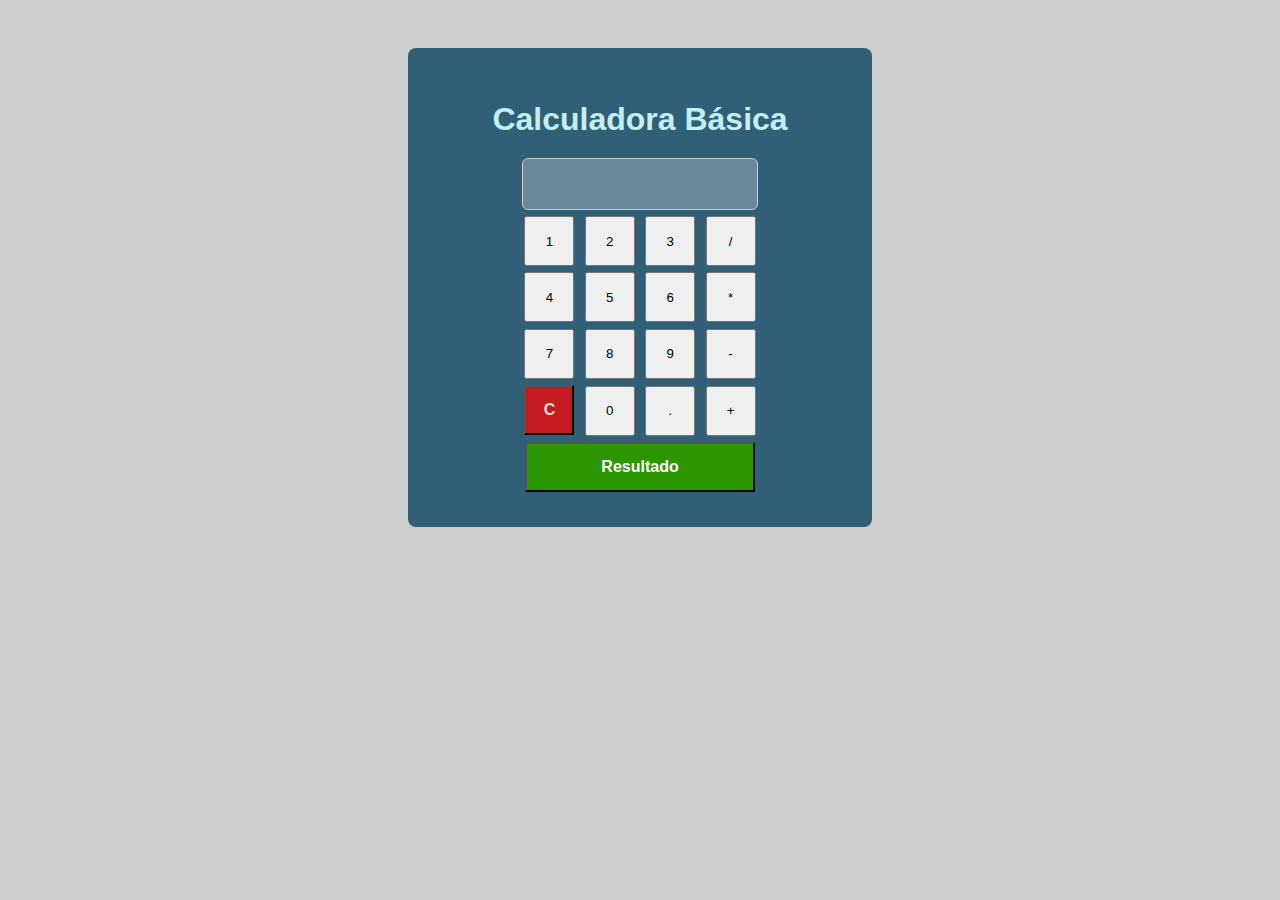
<file: calculadora.html>
<!DOCTYPE html>
<html lang="en">
<head>
    <meta charset="UTF-8">
    <meta name="viewport" content="width=device-width, initial-scale=1.0">
    <title>Mi Calculadora HTML, CSS y JS</title>
    <link rel="stylesheet" href="estilos.css">
</head>
<body>
    <div class="calculadora">
        <h1 class="titulo_calculadora">Calculadora Básica</h1>
        <input type="text" id="pantalla_calculadora" disabled>
        <div class="botones">
            <button onclick="agregar('1')">1</button>
            <button onclick="agregar('2')">2</button>
            <button onclick="agregar('3')">3</button>
            <button onclick="agregar('/')">/</button>
            </br>
            <button onclick="agregar('4')">4</button>
            <button onclick="agregar('5')">5</button>
            <button onclick="agregar('6')">6</button>
            <button onclick="agregar('*')">*</button>
            </br>
            <button onclick="agregar('7')">7</button>
            <button onclick="agregar('8')">8</button>
            <button onclick="agregar('9')">9</button>
            <button onclick="agregar('-')">-</button>
            </br>
            <button id="boton_limpiar" onclick="limpiar_pantalla()">C</button>
            <button onclick="agregar('0')">0</button>
            <button onclick="agregar('.')">.</button>
            <button onclick="agregar('+')">+</button>
            </br>
            <button onclick="calcular_resultado()" id="resultado">Resultado</button>
        </div>
    </div>
    
    
    <script>
    let pantalla = document.getElementById('pantalla_calculadora');

    function agregar(valor) {
      pantalla.value += valor;
    }

    function calcular_resultado() {
      try {
        pantalla.value = eval(pantalla.value);
      } catch {
        pantalla.value = "Error";
      }
    }

    function limpiar_pantalla() {
      pantalla.value = '';
    }
  </script>
</body>
</html>
</file>
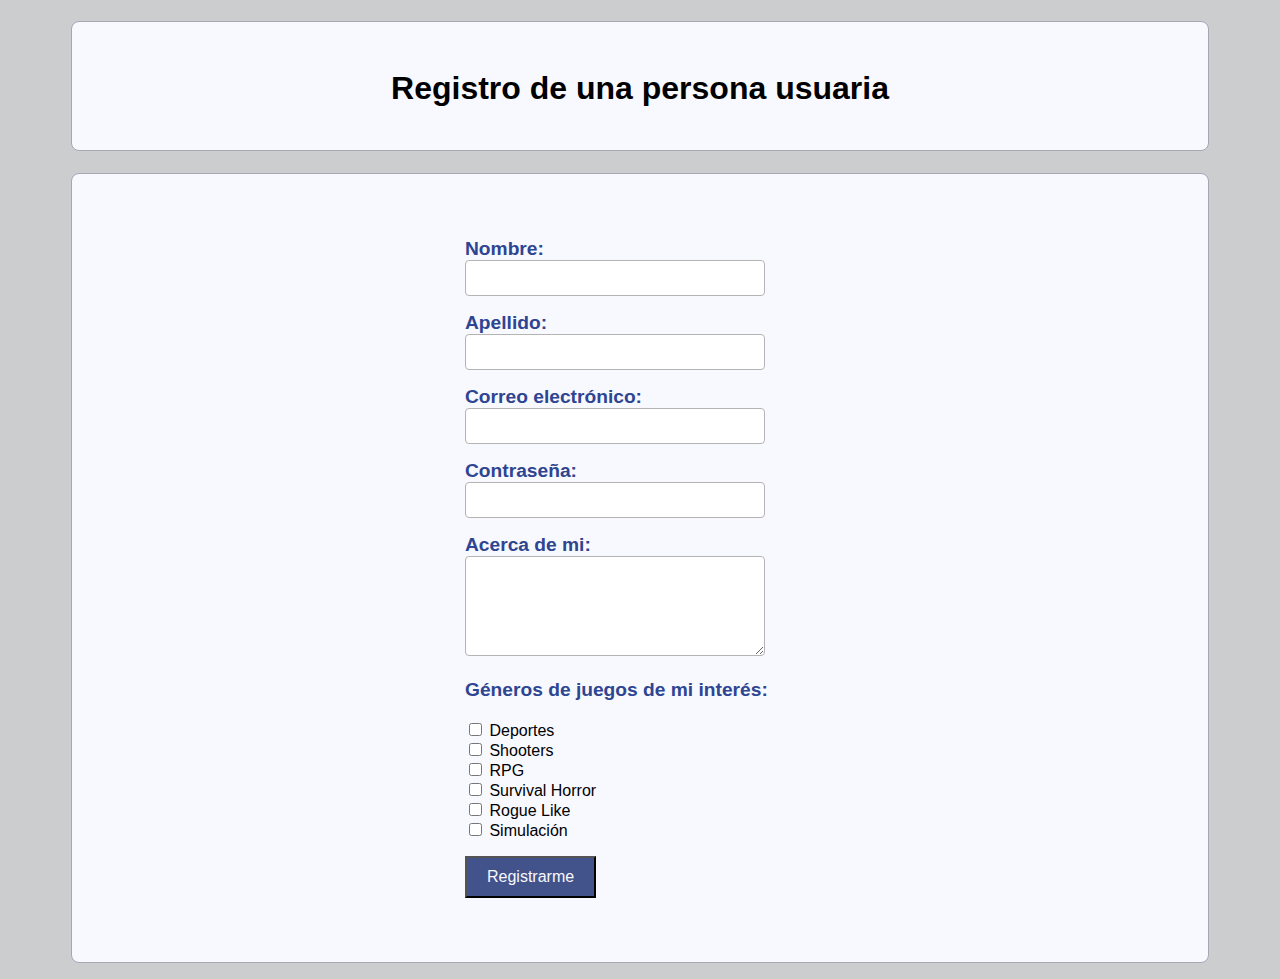
<file: formulario.html>
<!DOCTYPE html>
<html lang="en">
<head>
    <meta charset="UTF-8">
    <meta name="viewport" content="width=device-width, initial-scale=1.0">
    <title>Registro de una persona usuaria</title>
    <link rel="stylesheet" href="estilos.css">
</head>
<body>
    <h1 class="titulo">Registro de una persona usuaria</h1>
    <div class="seccion">
        
        <form class="formulario" action="#" method="post">
            <ul>
                <li>
                    <label class="titulo_campos" for="nombre">Nombre:</label>
                    <input class="campos" type="text" id="nombre" name="nombre_usuario" required>
                </li>
                <li>
                    <label class="titulo_campos" for="apellido">Apellido:</label>
                    <input class="campos" type="text" id="apellido" name="apellido_usuario" required>
                </li>
                <li>
                    <label class="titulo_campos" for="correo">Correo electrónico:</label>
                    <input class="campos" type="email" id="correo" name="correo_usuario" required>
                </li>
                <li>
                    <label class="titulo_campos" for="password">Contraseña:</label>
                    <input class="campos" type="password" id="password" name="password_usuario" required>
                </li>
                <li>
                    <label class="titulo_campos" for="acerca">Acerca de mi:</label>
                    <textarea class="campos" name="acerca" id="acerca_usuario"></textarea>
                </li>
                <li>
                    <p class="titulo_campos" >Géneros de juegos de mi interés:</p>
                    <label><input type="checkbox" name="generos" value="deportes"> Deportes</label><br>
                    <label><input type="checkbox" name="generos" value="shooters"> Shooters</label><br>
                    <label><input type="checkbox" name="generos" value="rpg"> RPG</label><br>
                    <label><input type="checkbox" name="generos" value="survival horror"> Survival Horror</label><br>
                    <label><input type="checkbox" name="generos" value="rogue like"> Rogue Like</label><br>
                    <label><input type="checkbox" name="generos" value="simulacion"> Simulación</label>
                </li>
                <li>
                    <button type="submit">Registrarme</button>
                </li>
            </ul>
        </form>
    </div>
</body>
</html>
</file>
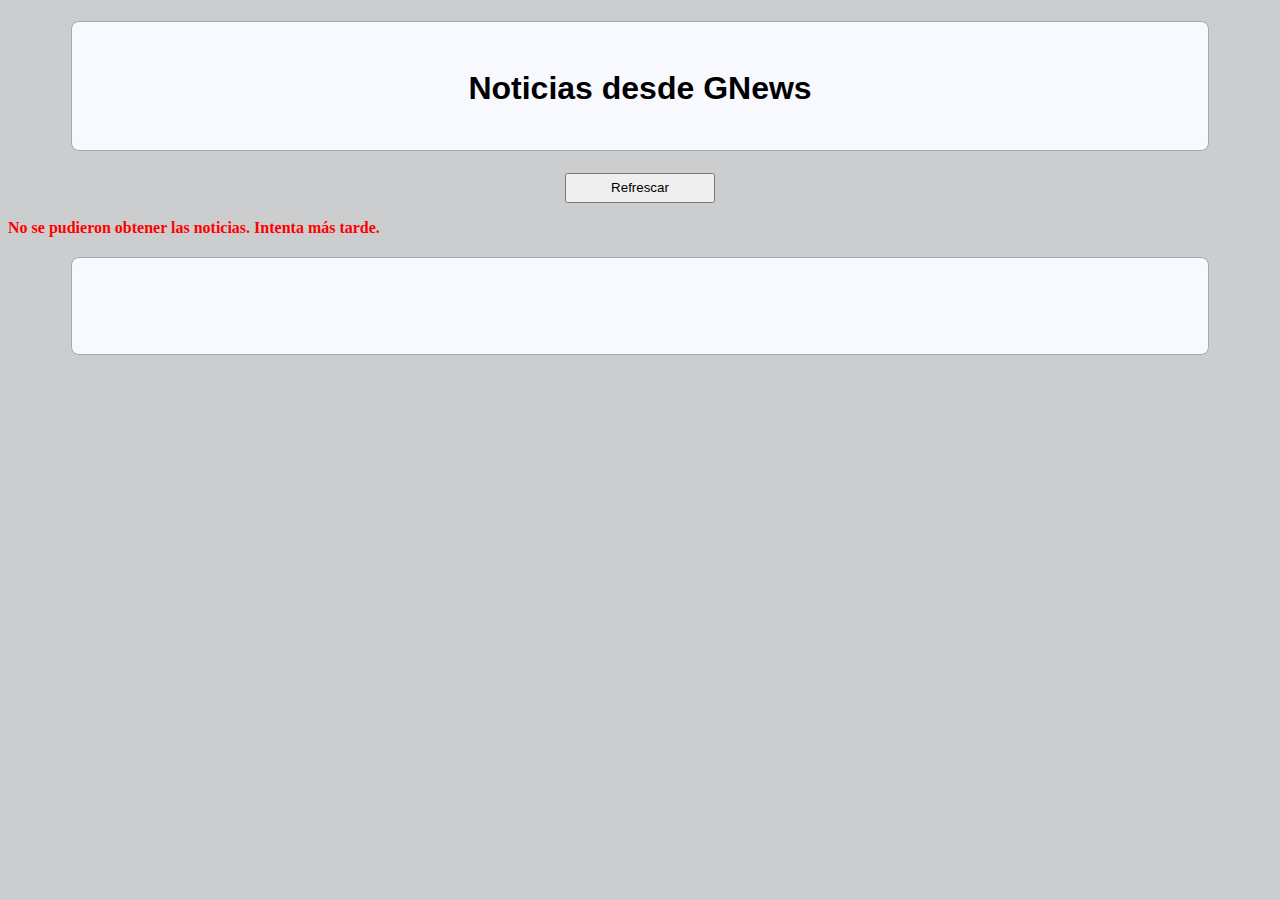
<file: noticias.html>
<!DOCTYPE html>
<html lang="en">
<head>
    <meta charset="UTF-8">
    <meta name="viewport" content="width=device-width, initial-scale=1.0">
    <link rel="stylesheet" href="estilos.css">
    <title>Lector de noticias</title>
</head>
<body>

    <h1 class="titulo">Noticias desde GNews</h1>
    
    <div class="boton_refresh">
        <button id="btnRefrescar">Refrescar</button>
    </div>
    
    
    <p id="error"></p>

    <div class="seccion" id="contenedor"></div>

    <script>
        const API_KEY = "25146926fbebf02e4dcee3149a34e0d4";

        window.onload = obtenerNoticias;

        document.getElementById("btnRefrescar").addEventListener("click", obtenerNoticias);

        function obtenerNoticias() {
            const url = `https://gnews.io/api/v4/top-headlines?lang=es&country=mx&max=5&apikey=${API_KEY}`;

            document.getElementById("error").innerText = "";
            document.getElementById("contenedor").innerHTML = "Cargando noticias...";

            fetch(url)
                .then(response => {
                    if (!response.ok) {
                        throw new Error("Error al conectar con la API");
                    }
                    return response.json();
                })
                .then(data => {
                    mostrarNoticias(data);
                })
                .catch(error => {
                    mostrarError("No se pudieron obtener las noticias. Intenta más tarde.");
                    console.log("Error:", error);
                });
        }

        function mostrarNoticias(data) {
            const contenedor = document.getElementById("contenedor");
            contenedor.innerHTML = "";

            if (!data.articles || data.articles.length === 0) {
                mostrarError("No hay noticias disponibles en este momento.");
                return;
            }

            data.articles.forEach(noticia => {
                const div = document.createElement("div");
                div.classList.add("noticia");

                div.innerHTML = `
                    <h2>${noticia.title}</h2>
                    ${noticia.image ? `<img src="${noticia.image}">` : ""}
                    <p>${noticia.description || "Sin descripción disponible."}</p>
                    <a href="${noticia.url}" target="_blank">Leer más</a>
                `;

                contenedor.appendChild(div);
            });
        }

        function mostrarError(mensaje) {
            document.getElementById("contenedor").innerHTML = "";
            document.getElementById("error").innerText = mensaje;
        }
    </script>

</body>

</html>
</file>
<file: estilos.css>
/* Estilos del Reto 2. Sitio Web */

body {
    background-color: rgb(203, 205, 206);
}

.titulo {
    font-family: 'Gill Sans', 'Gill Sans MT', Calibri, 'Trebuchet MS', sans-serif;
    font-size: 2rem;
    color: rgb(0, 0, 0);
    background: ghostwhite;
    padding: 3rem;
    border-radius: 8px;
    text-align: center;
    height: 2rem;
    width: auto;
    margin-left: 5%;
    margin-right: 5%;
    min-width: 420px;
    border: solid 1px rgb(167, 167, 180);
}

.subtitulo {
    text-align: center;
}

.seccion {
    background-color: ghostwhite;
    padding: 3rem;
    border-radius: 8px;
    margin-bottom: 1rem;
    margin-top: 1rem;
    margin-left: 5%;
    margin-right: 5%;
    font-family:'Lucida Sans', 'Lucida Sans Regular', 'Lucida Grande', 'Lucida Sans Unicode', Geneva, Verdana, sans-serif;
    min-width: 400px;
    border: solid 1px rgb(167, 167, 180);
}

span {
    color: rgb(209, 14, 112);
    font-weight: bold;
}

#imagen {
    text-align: center;
}

#imagen img {
    width: 400px;
    height: auto;
}

.titulo_imagen {
    font-family: 'Gill Sans', 'Gill Sans MT', Calibri, 'Trebuchet MS', sans-serif;
    text-align: center;
    font-size: small;
    margin-top: 0;
    font-weight: 200;
    font-style: italic;
}

#tabla th {
    border: solid 1px black;
    border-radius: 3px;
    padding: 1rem;
    background: rgb(33, 70, 151);
    color: rgb(121, 221, 235);
}

#tabla td {
    border: solid 1px black;
    border-radius: 3px;
    padding: 1rem;
}

/* Estilos del Reto 3. Formulario */

.formulario {
    max-width: 350px;
    margin: 0 auto;
    text-align: left;
}

.formulario ul{
    list-style: none;
    padding: 0;
}

.formulario li {
    margin-bottom: 16px;
}

.titulo_campos {
    font-weight:800;
    font-size: larger;
    font-family: 'Trebuchet MS', 'Lucida Sans Unicode', 'Lucida Grande', 'Lucida Sans', Arial, sans-serif;
    color: #2e4591;
}

.campos {
    width: 300px;
    padding: 8px;
    font-size: 16px;
    border: 1px solid #b4b4b4;
    border-radius: 4px;
    box-sizing: border-box;
}


.formulario textarea {
    height: 100px;
}


.formulario button {
    background-color: #42528a;
    padding: 10px 20px;
    font-size: 16px;
    cursor: pointer;
    color: ghostwhite;
}


/* Estilos del Reto 4. Calculadora */

.calculadora {
    text-align: center;
    background-color: rgb(49, 95, 119);
    padding: 2rem;
    width: 400px;
    margin-left: auto;
    margin-right: auto;
    margin-top: 3rem;
    border-radius: 8px;
}

.titulo_calculadora {
    font-family: 'Gill Sans', 'Gill Sans MT', Calibri, 'Trebuchet MS', sans-serif;
    text-align: center;
    margin-bottom: 1rem;
    color: rgb(194, 240, 240);
}

#pantalla_calculadora {
    width: 218px;
    height: 50px;
    margin: .2rem;
    text-align: right;
    font-size: 1.5rem;
    font-weight: bold;
    padding: 0 .5rem;
    border-radius: 6px;
    border: 1px solid #ccc;
    color: rgb(241, 243, 255);
}

.botones {
    text-align: center;
    min-width: 240px;
}

.botones button {
    width: 50px;
    height: 50px;
    margin: .2rem;
    cursor: pointer;
}

#boton_limpiar {
    background-color: rgba(255, 0, 0, 0.726);
    font-size: 16px;
    font-weight: bold;
    color: rgb(226, 220, 220);
}

#resultado {
    width: 230px;
    background-color: rgb(43, 150, 0);
    color: rgb(255, 255, 255);
    font-size: 16px;
    font-weight: bold;
}


#contenedor {
    margin-top: 20px;
}

.boton_refresh {
    text-align: center;
}

#btnRefrescar {
    margin-left: auto;
    margin-right: auto;
    width: 150px;
    height: 30px;
}

.noticia {
    border: 1px solid #ccc;
    padding: 2rem;
    margin-bottom: 15px;
    border-radius: 6px;
    background: #d4dceb;
}

.noticia img {
    max-width: 200px;
}

#error {
    color: red;
    font-weight: bold;
}
</file>
